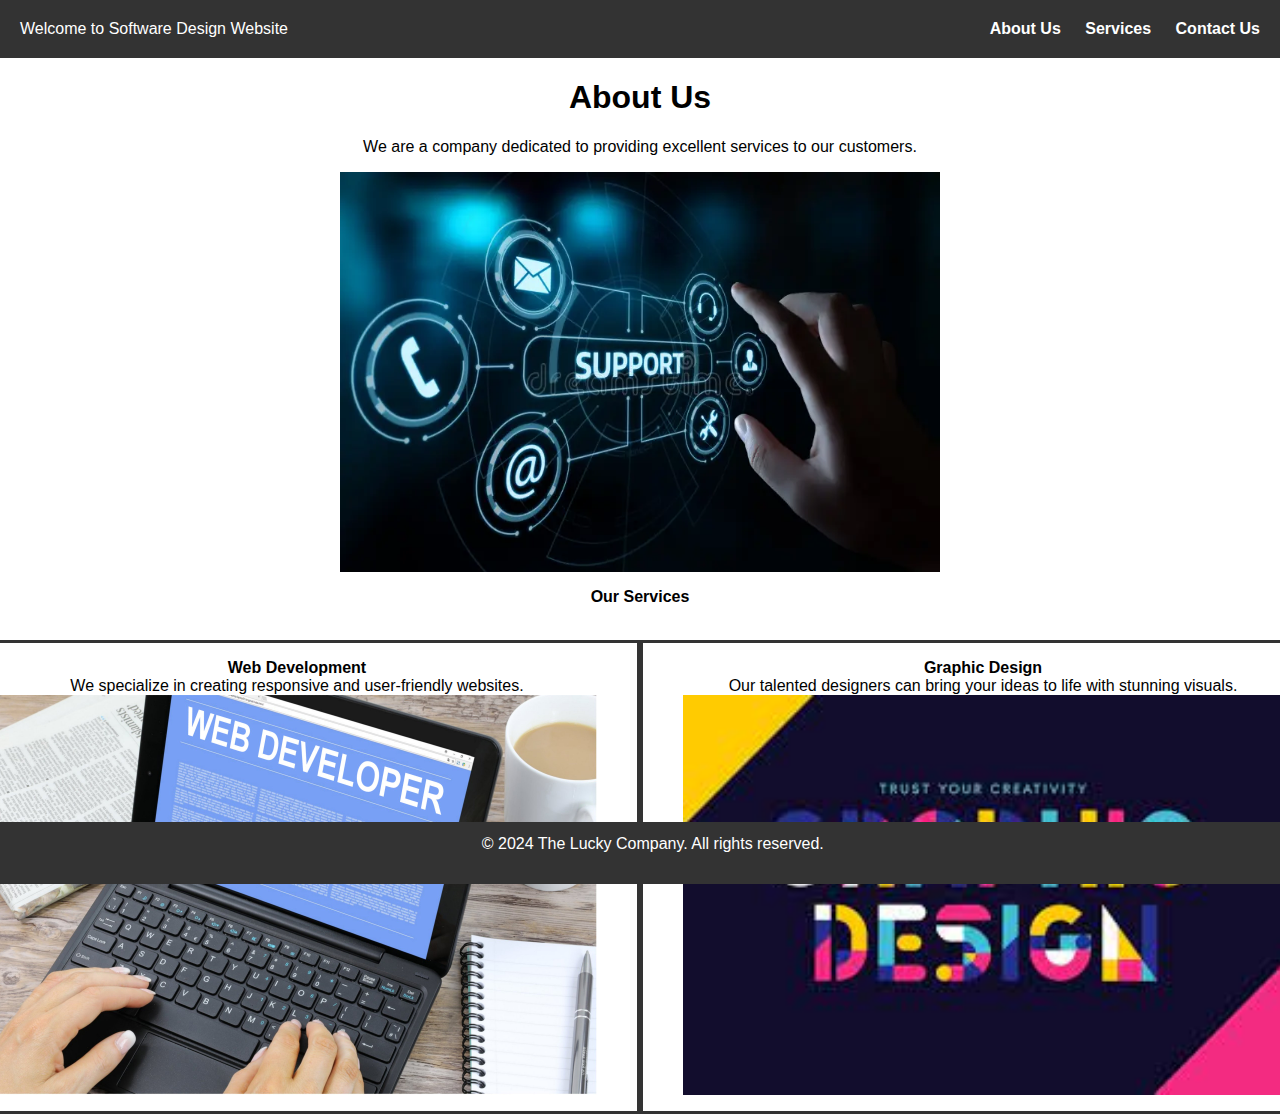
<file: lab-two.html>
<!DOCTYPE html>
<html>
<head>
  <title>lab-two</title>
  <link rel="stylesheet" href="styles.css">
</head>
<body>
  <header class="set">
    <nav class="welcome-nav">Welcome to Software Design Website</nav>
    <nav class="nav-right">
      <a href="/About Us/">About Us</a> 
      <a href="/Services/">Services</a> 
      <a href="/Contact Us/">Contact Us</a> 
    </nav>
  </header>
  <h1 class="about"> About Us</h1>
  <p class="about"> We are a company dedicated to providing excellent services to our customers.</p>

  <img class="center" height="400" width="600" src="techserv.webp" alt="services"/>

  <p class="about"><b> Our Services</b></p><br>
  <header class="header1">
    <article class="sub">
  <figure>
    <figcaption><b> Web Development</b><br>
    We specialize in creating responsive and user-friendly websites.</figcaption>
  <img class="imgheader" height="400" width="600" src="webdev.jpg" alt="Web development"/></figure></article>
  <article class="sub">
  <figure>
  <figcaption><b>Graphic Design</b>
<br>Our talented designers can bring your ideas to life with stunning visuals.</figcaption>
  <img class="imgheader" height="400" width="600" src="graphde.jpeg" alt="Graphic Design"/></figure></article>
</header>
<p id="footer">© 2024 The Lucky Company. All rights reserved.</p>
</body>
</html>
</file>
<file: styles.css>
header.set{
    background-color: #333;
    color: white;
    padding: 20px;
    display: flex;
    justify-content: space-between;
    align-items: center;
  }
  #footer {
    position: fixed;
    align-items: center;
    padding: 1%;
    bottom: 0;
    width: 100%;
    height: 4%;
    background: #333;
    color: white;
    text-align: center;
}
  .header1{
    display: flex;
    justify-content: center;
    align-items: center;
  }
  .sub{
    text-align: center;
    border: #333;
    border-width: 3px;
    border-style: solid;
  }
  body {
    margin: 0;
    font-family: Arial, sans-serif;
  }
  nav a {
    color: white;
    font-weight: bold;
    text-decoration: none;
    margin-left: 20px;
  }
  .main-content {
    text-align: center;
    padding: 20px;
  }
  
  .service-description {
    margin-bottom: 20px;
  }
.about{
    display:flex;
    justify-content:center;
}
.center {
    display: block;
    margin-left: auto;
    margin-right: auto;
  }
  
.imgheader{
  display: flex;  
  justify-content: center;
  text-align: center;  /* Adjust as needed */
}
.imgheading{
    display: block;
    
}
.row{
    display: flex;
}
.column{
    flex:1;
    padding: 0px;
}
</file>
